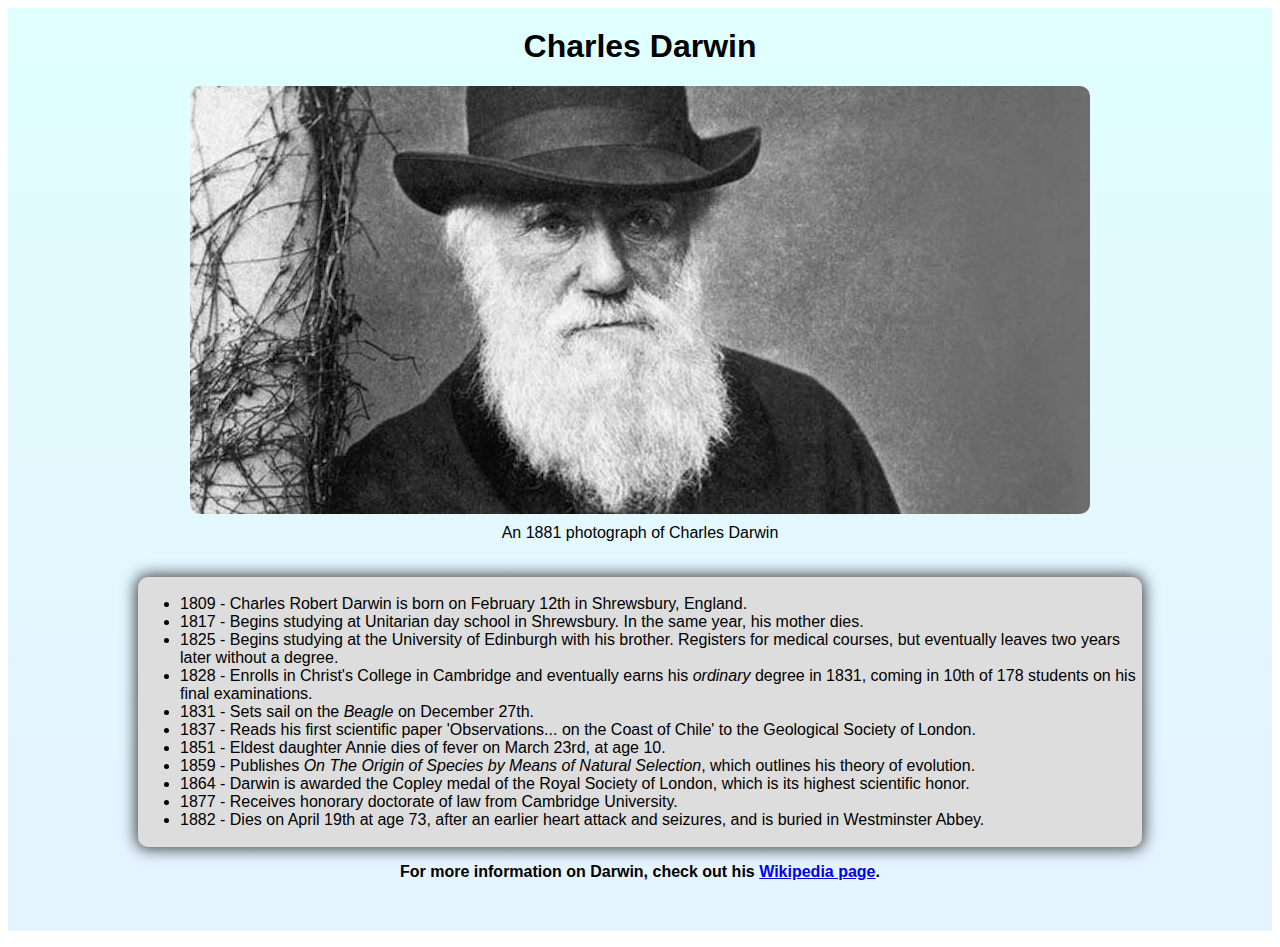
<file: index.html>
<!DOCTYPE html>

<html>
    <head>
        <title>Charles Darwin | A Tribute</title>
        <link rel="stylesheet" type="text/css" href="style.css">
    </head>
    <body>
        <div id="main">
            <h1 id="title">Charles Darwin</h1>
            <div id="img-div">
                <img src="images/charles-darwin.jpg" id="image">
                <div id="img-caption">
                    <p id="caption">An 1881 photograph of Charles Darwin</p>
                </div>
            </div>
            <div id="tribute-info">
                <h2 id="timeline-title"></h2>
                <div id="timeline-wrapper">
                    <ul id="timeline-ul">
                        <li>1809 - Charles Robert Darwin is born on February 12th in Shrewsbury, England.</li>
                        <li>1817 - Begins studying at Unitarian day school in Shrewsbury. In the same year, his mother dies.</li>
                        <li>1825 - Begins studying at the University of Edinburgh with his brother. Registers for medical courses, but eventually leaves two years later without a degree.</li>
                        <li>1828 - Enrolls in Christ's College in Cambridge and eventually earns his <em>ordinary</em> degree in 1831, coming in 10th of 178 students on his final examinations.</li>
                        <li>1831 - Sets sail on the <em>Beagle</em> on December 27th.</li>
                        <li>1837 - Reads his first scientific paper 'Observations... on the Coast of Chile' to the Geological Society of London.</li>
                        <li>1851 - Eldest daughter Annie dies of fever on March 23rd, at age 10.</li>
                        <li>1859 - Publishes <em>On The Origin of Species by Means of Natural Selection</em>, which outlines his theory of evolution.</li>
                        <li>1864 - Darwin is awarded the Copley medal of the Royal Society of London, which is its highest scientific honor.</li>
                        <li>1877 - Receives honorary doctorate of law from Cambridge University.</li>
                        <li>1882 - Dies on April 19th at age 73, after an earlier heart attack and seizures, and is buried in Westminster Abbey.</li>
                    </ul>
                </div>
                <p id="more-info">For more information on Darwin, check out his <a id="tribute-link" href="https://en.wikipedia.org/wiki/Charles_Darwin" target="_blank">Wikipedia page</a>.</p>
            </div>
        </div>
        <script src="https://cdn.freecodecamp.org/testable-projects-fcc/v1/bundle.js"></script>
    </body>
</html>
</file>
<file: style.css>
#main {
    background: linear-gradient(#e0ffff, #e5f3ff);
    font-family: Arial, Helvetica, sans-serif;
}

img {
    display: block;
    max-width: 100%;
    height: auto;
    margin: 0 auto;
    border-radius: 10px;
}

#timeline-wrapper {
    max-width: 1000px;
    margin: 0 auto;
    padding: 2px;
    border-radius: 10px;
    background: #ddd;
    box-shadow: 0px 0px 15px 2px rgba(0,0,0,0.75);
}

h1, #caption, #more-info {
    text-align: center;
}

h1 {
    padding-top: 20px;
    margin-top: 0;
}

#caption {
    margin-top: 10px;
    margin-bottom: 35px;
}

#more-info {
    padding-bottom: 50px;
    font-weight: bold;
}
</file>
